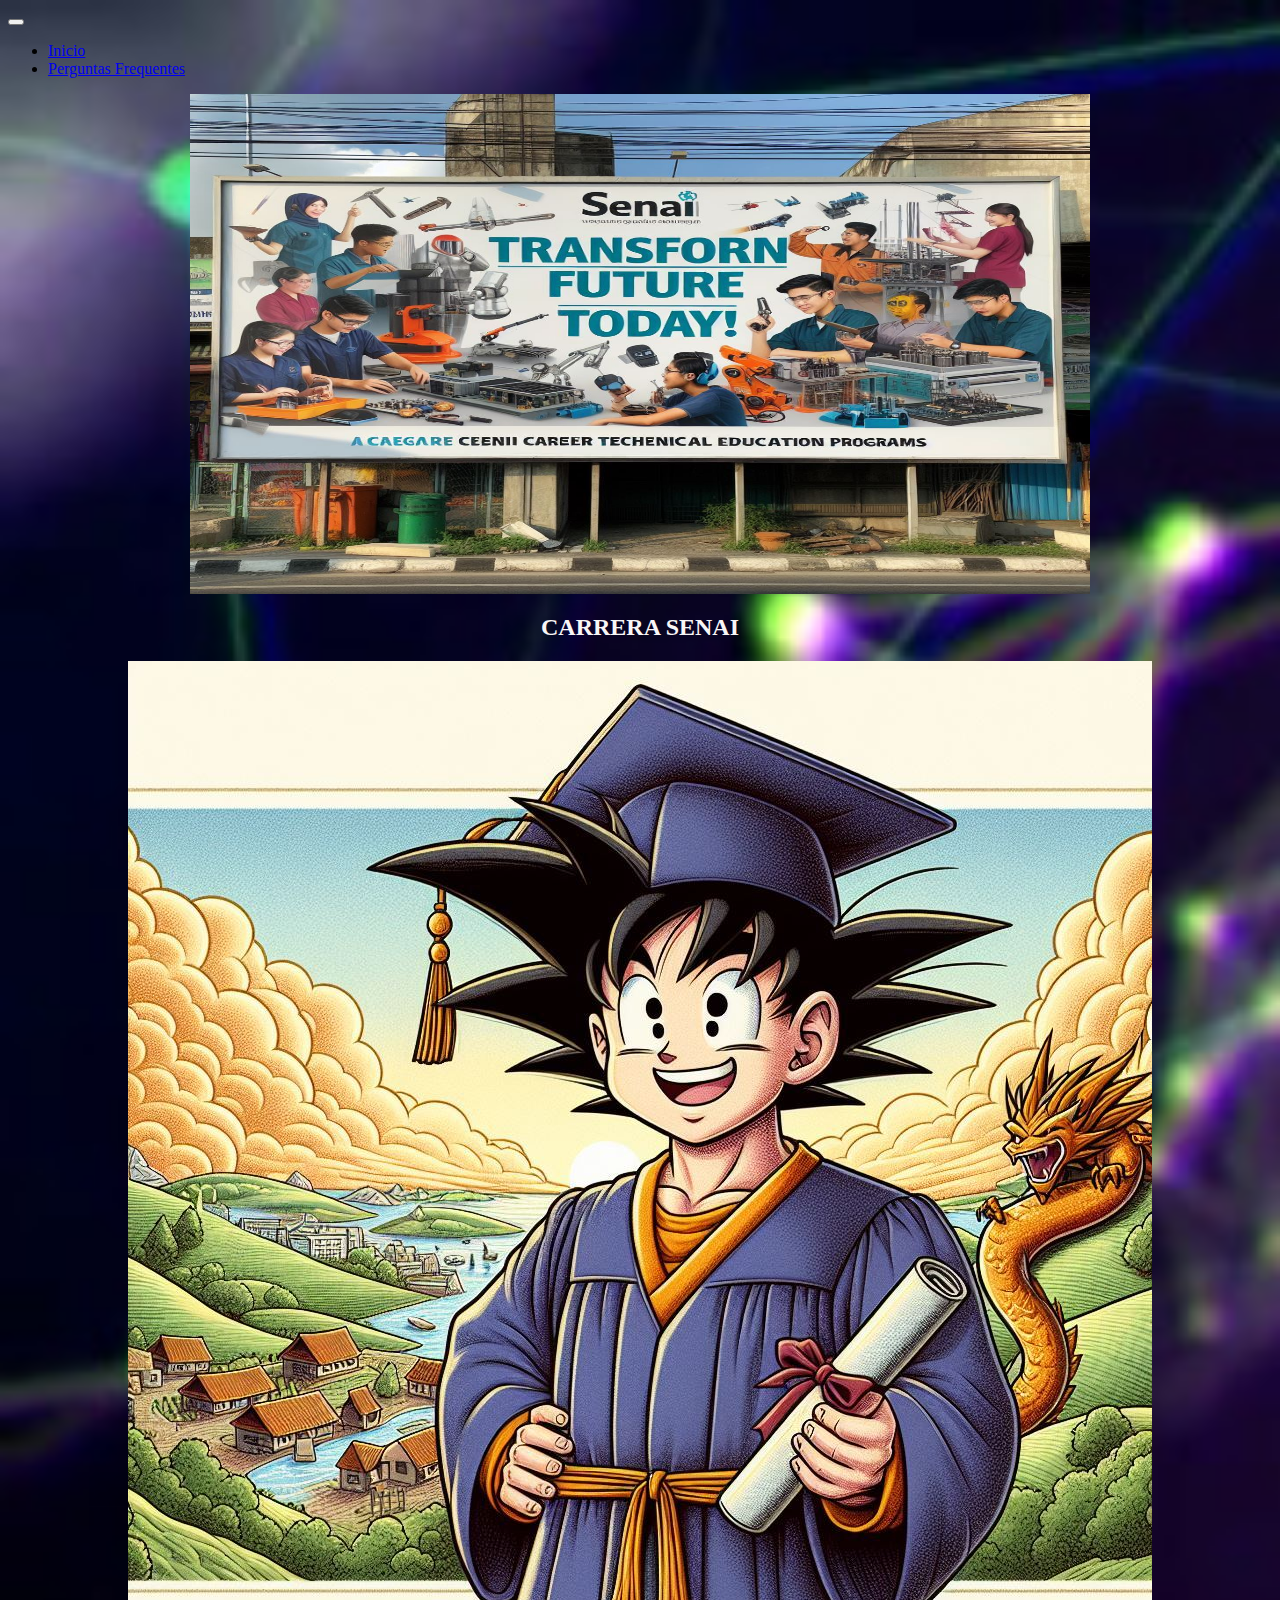
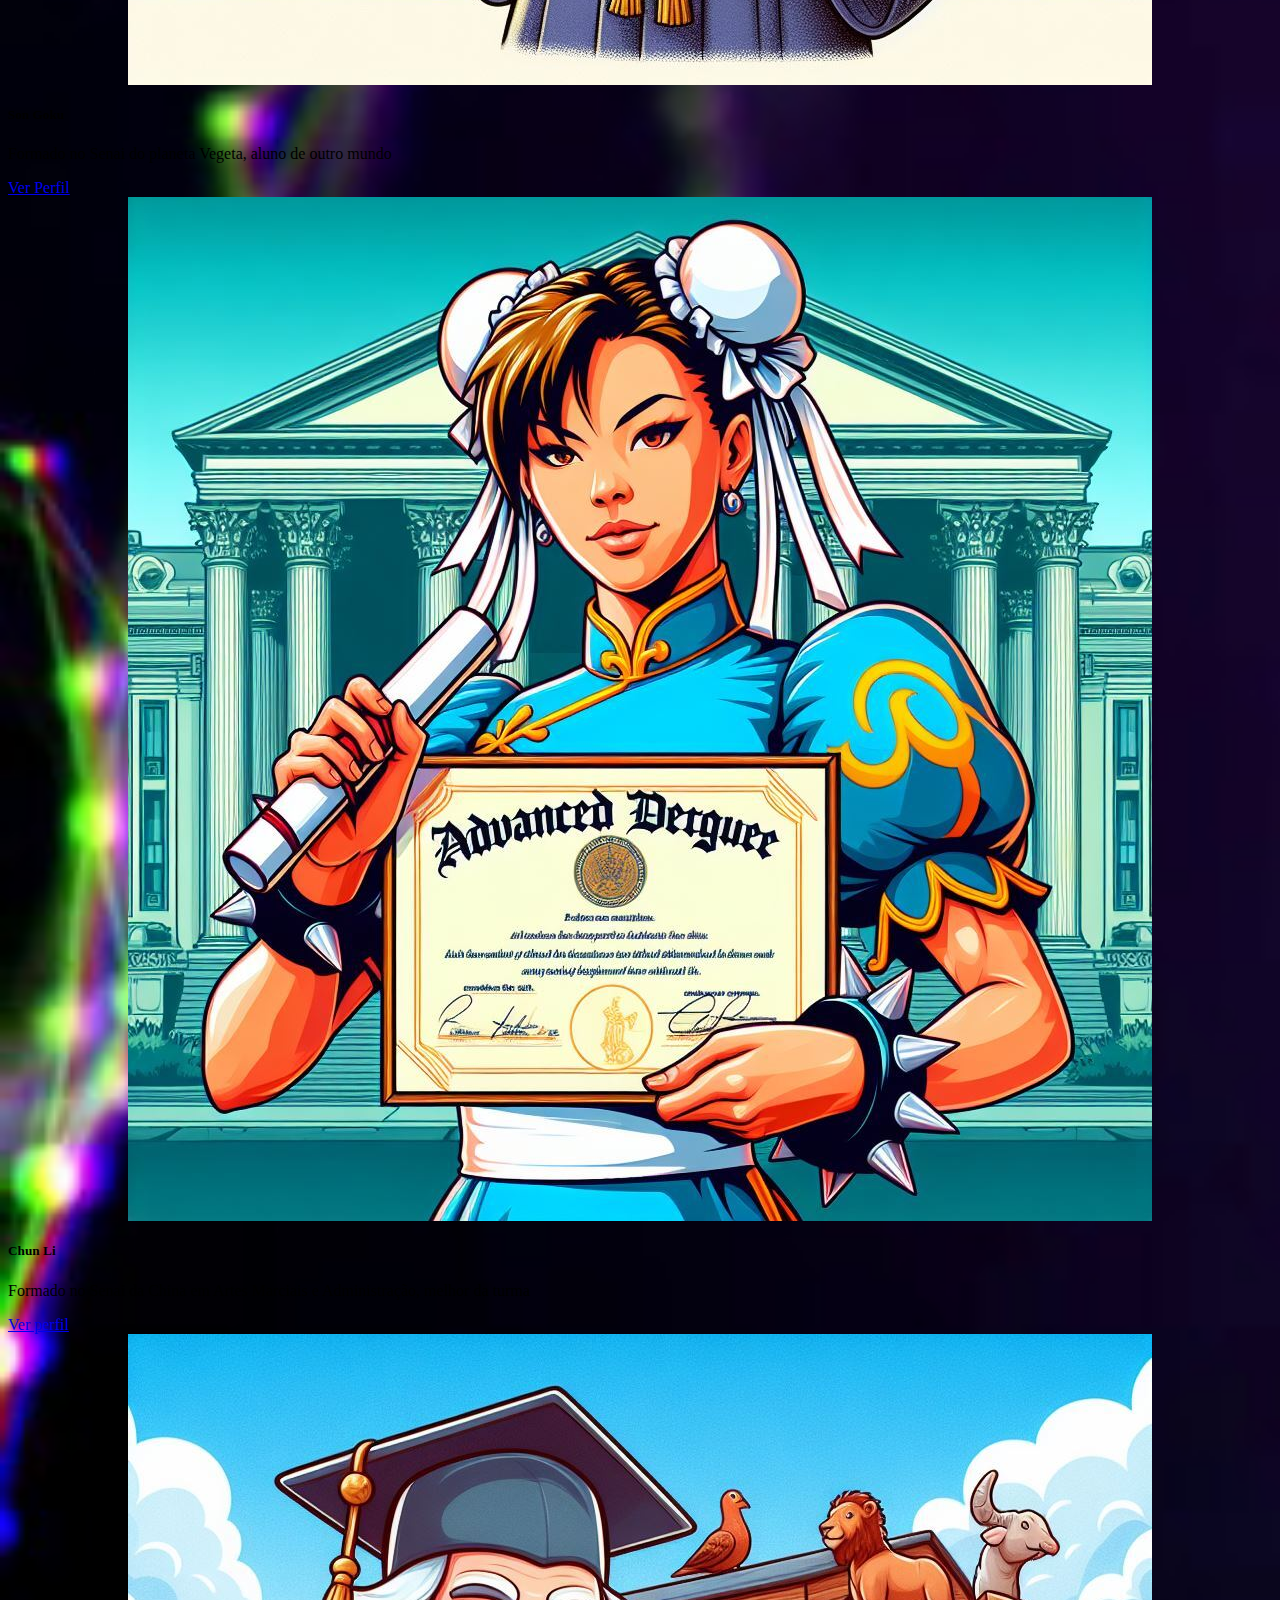
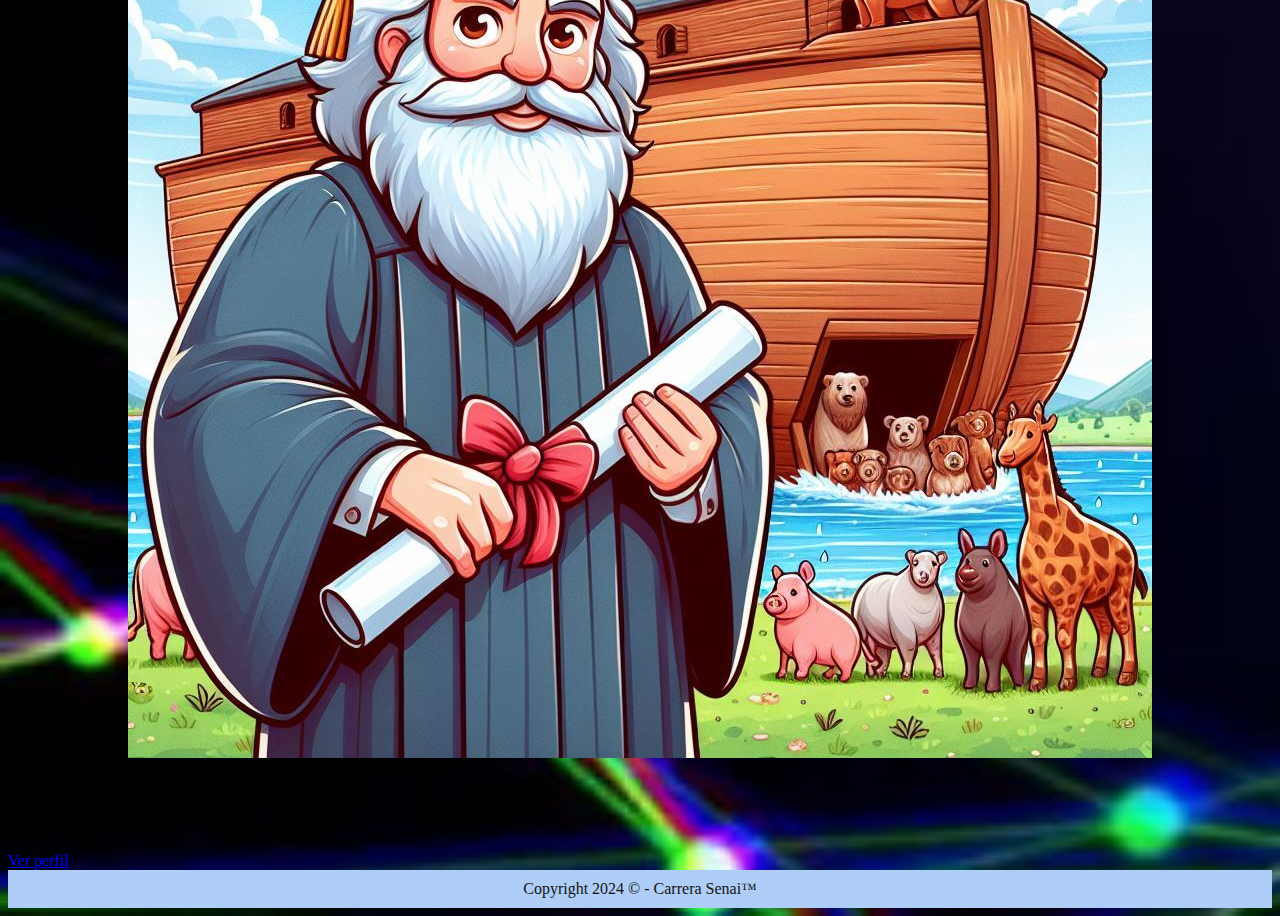
<file: index.html>
<!DOCTYPE html>
<html lang="pt-br">
<head>
    <meta charset="UTF-8">
    <meta name="viewport" content="width=device-width, initial-scale=1.0">
    <link href="https://cdn.jsdelivr.net/npm/bootstrap@5.3.2/dist/css/bootstrap.min.css" rel="stylesheet" integrity="sha384-T3c6CoIi6uLrA9TneNEoa7RxnatzjcDSCmG1MXxSR1GAsXEV/Dwwykc2MPK8M2HN" crossorigin="anonymous">
    <link rel="stylesheet" href="_css/style.css">
    <title>Senai</title>
</head>
<nav class="navbar navbar-expand-lg bg-body-tertiary">
    
    <div class="container-fluid">
      <a class="navbar-brand" href="#"></a>
      <button class="navbar-toggler" type="button" data-bs-toggle="collapse" data-bs-target="#navbarText" aria-controls="navbarText" aria-expanded="false" aria-label="Toggle navigation">
        <span class="navbar-toggler-icon"></span>
      </button>
      <div class="collapse navbar-collapse" id="navbarText">
        <ul class="navbar-nav me-auto mb-2 mb-lg-0">
          <li class="nav-item">
            <a class="nav-link active" aria-current="page" href="index.html">Inicio</a>
          </li>
          <li class="nav-item">
            <a class="nav-link" href="#">Perguntas Frequentes</a>
          </li>
        </ul>
      </div>
    </div>
  </nav>
<body>
    <img src="_img/senailogo2.jpg" width="900px" height="500px" alt="senaibanner">
    
</body>
<section id="section-vendidos" class="container">

    <h2>CARRERA SENAI</h2>
    <div class="card-group">
      <div class="card" >
        <img src="_img/1.jpg" class="card-img-top" alt="aluno1">
        <div class="card-body">
          <h5 class="Titulo">Son Goku</h5>
          <p class="Sobre">Formado no Senai do planeta Vegeta, aluno de outro mundo </p>
          <a href="perfil1.html" class="btn btn-primary">Ver Perfil</a>
        </div>
      </div>

      <div class="card" >
        <img src="_img/2.jpg" class="card-img-top" alt="aluno2">
        <div class="card-body">
          <h5 class="Titulo">Chun Li</h5>
          <p class="Sobre">Formado no Senai da China em Artes Marciais e Administração, melhor da turma</p>
          <a href="perfil2.html" class="btn btn-primary">Ver perfil</a>
        </div>
      </div>

        <div class="card" >
          <img src="_img/3.jpg" class="card-img-top" alt="aluno3">
          <div class="card-body">
            <h5 class="Titulo">Noé</h5>
            <p class="Sobre">Formado no curso Arca do Senai, com nota maxima</p>
            <a href="perfil3.html" class="btn btn-primary">Ver perfil</a>
          </div>
        </div>
      </div>
      
          </div>
    </div>
  </section>
  <footer>
    Copyright 2024 © - Carrera Senai™ 
</footer>
</html>
</file>
<file: _css/style.css>
img {
    display: block;
    margin: auto;
  }
  h2{
    text-align: center;
    color: rgb(248, 246, 246);
  }
  body {
    background-image: url(../_img/back.jpg);
    /* Substitua pelo caminho da imagem */
    background-size: cover;
}
footer {
    width: 100%;
    padding: 10px;
    display: flex;
    justify-content: center;
    align-items: center;
    background: #aecef7;
    color: #141313;
    box-sizing: border-box;
}
</file>
